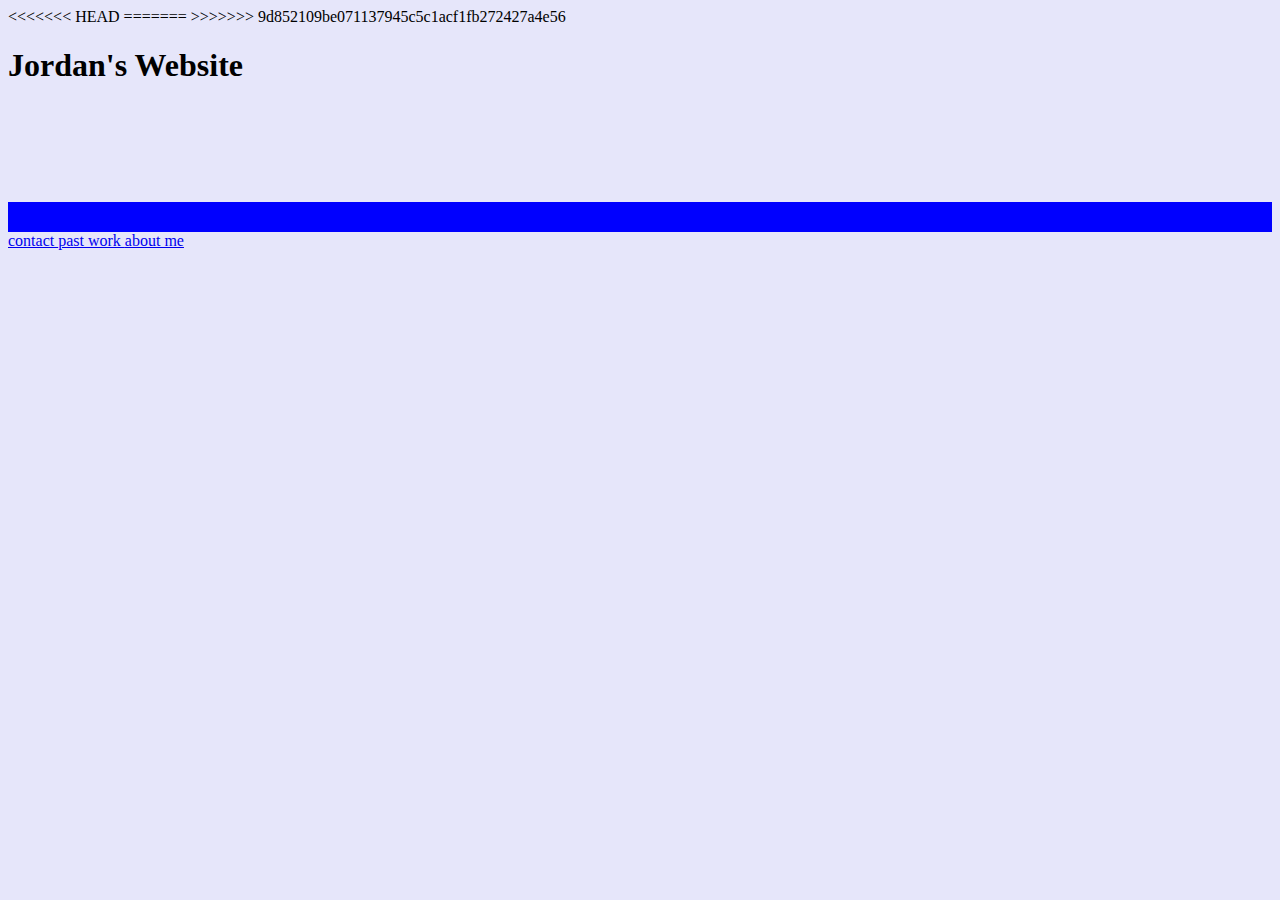
<file: index.html>
<!doctype html>
<html>
<head>
<meta charset="utf-8">
<title>index</title>
<<<<<<< HEAD
=======
	
>>>>>>> 9d852109be071137945c5c1acf1fb272427a4e56
<link href="css.css" rel="stylesheet" type="text/css">
</head>

<body>
	<div id="container"></div>
	<header><h1> Jordan's Website </h1></header>
	<nav></nav>
	<section id="past work
				 </section>
				 <section id="contact"></section>
									  </section>
									  <section id="about me"> </section>
		<footer></footer>
	</div>		
								
</body>
</html>

</header>
<nav>
	<div class="navbar">
		<a href="contact.html"> contact </a>
		<a href="past work.html"> past work </a>
		<a href="about me.html"> about me </a>
</file>
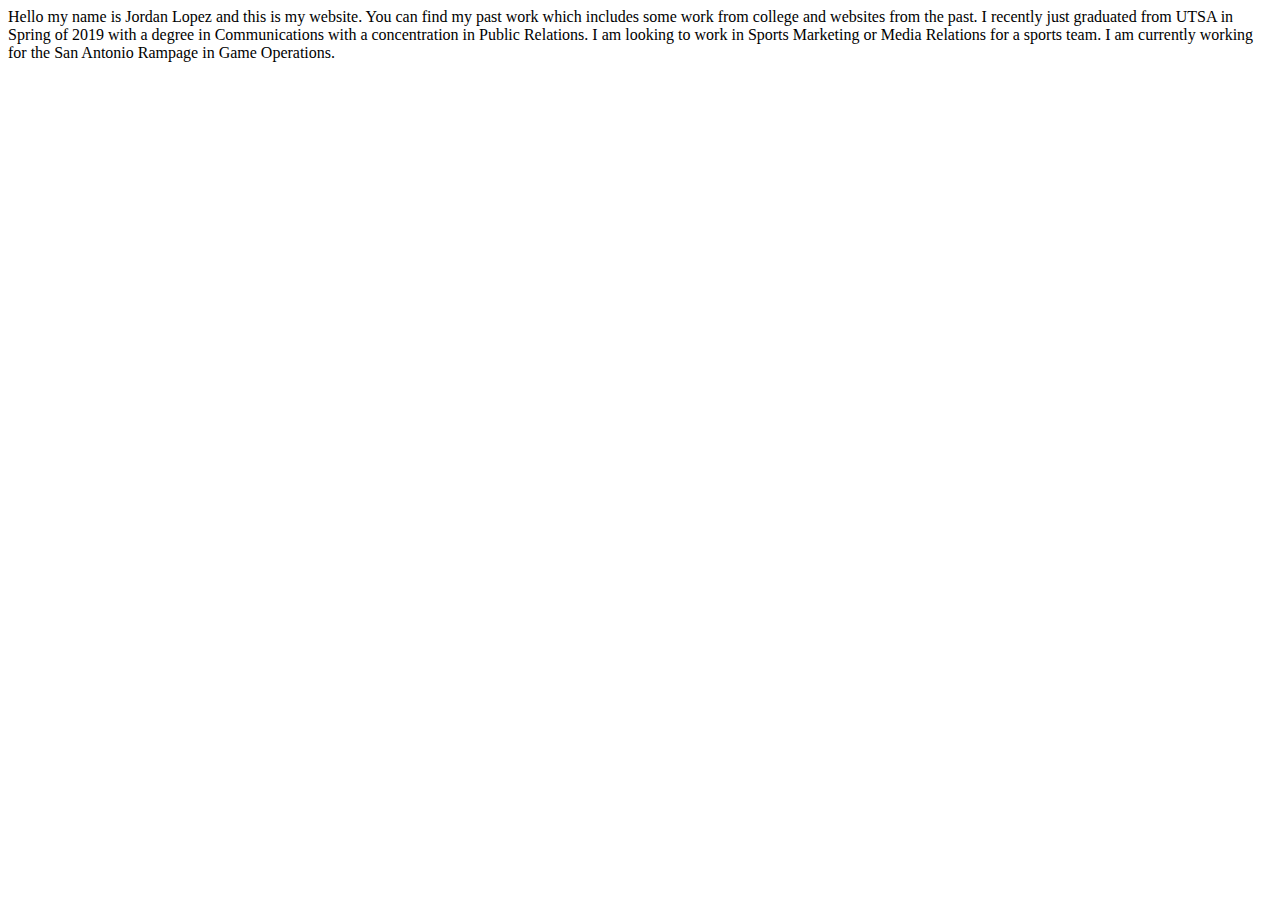
<file: about me.html>
<!doctype html>
<html>
<head>
<meta charset="utf-8">
<title>about me</title>
</head>

<body>
</body>
</html>
Hello my name is Jordan Lopez and this is my website. You can find my past work which includes some work from college and websites from the past. I recently just graduated from UTSA in Spring of 2019 with a degree in Communications with a concentration in Public Relations. I am looking to work in Sports Marketing or Media Relations for a sports team. I am currently working for the San Antonio Rampage in Game Operations.
</file>
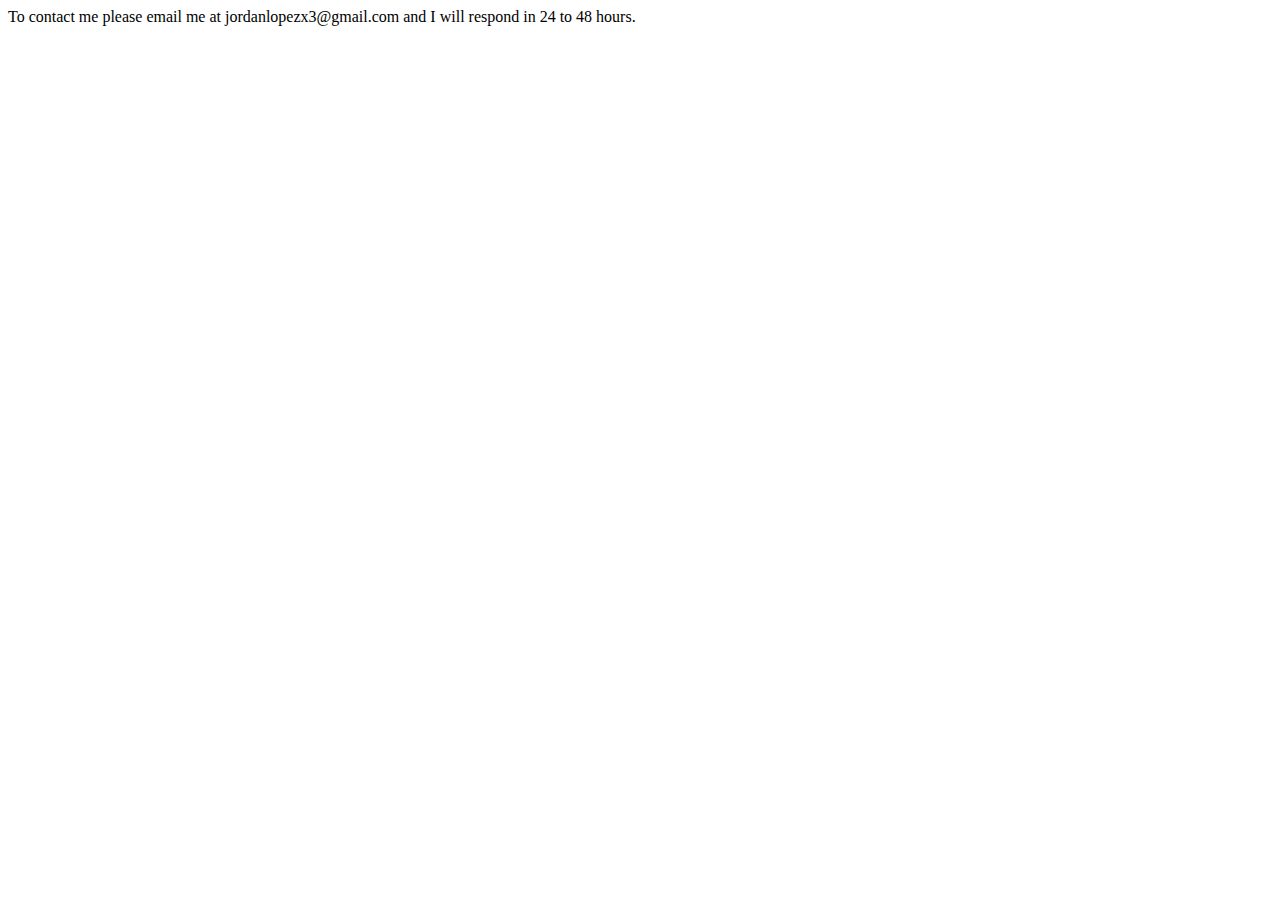
<file: contact.html>
<!doctype html>
<html>
<head>
<meta charset="utf-8">
<title>contact </title>
</head>
To contact me please email me at jordanlopezx3@gmail.com and I will respond in 24 to 48 hours.
<body>
</body>
</html>
</file>
<file: css.css>
@charset "utf-8";
/* CSS Document */

*{box-sizing:border-box}
body{
background-color:lavender;
}


#container{
	width:1020px;
	margin:0 auto;
}


header{
<<<<<<< HEAD
	background-color:lightblue;
=======
	background-color:yellow;
>>>>>>> 9d852109be071137945c5c1acf1fb272427a4e56
	width:100%;
	height:155px;
	
}


index{
	background-color:lightpink;
width:100%;
height:35px;
margin-tops:4px;
}

aboutme{
	width:32%;
	background-color:green;
	height:400px;
	float:left;
	margin-right:15px;
}

contact{
	width:30%;
	background-color:red;
	height:400px;
	float:left;
	margin-right:15px;
	border:thick solid
}

pastwork{
	width:33%;
	background-color:gray;
	height:400px;
	float:left;
}

artl{
	padding-top:5px;
	padding-right:10px;
	padding-left:10px;	
}

footer{
	background-color:blue;
	width:100%;
	height:30px;
	clear:both;
}
</file>
